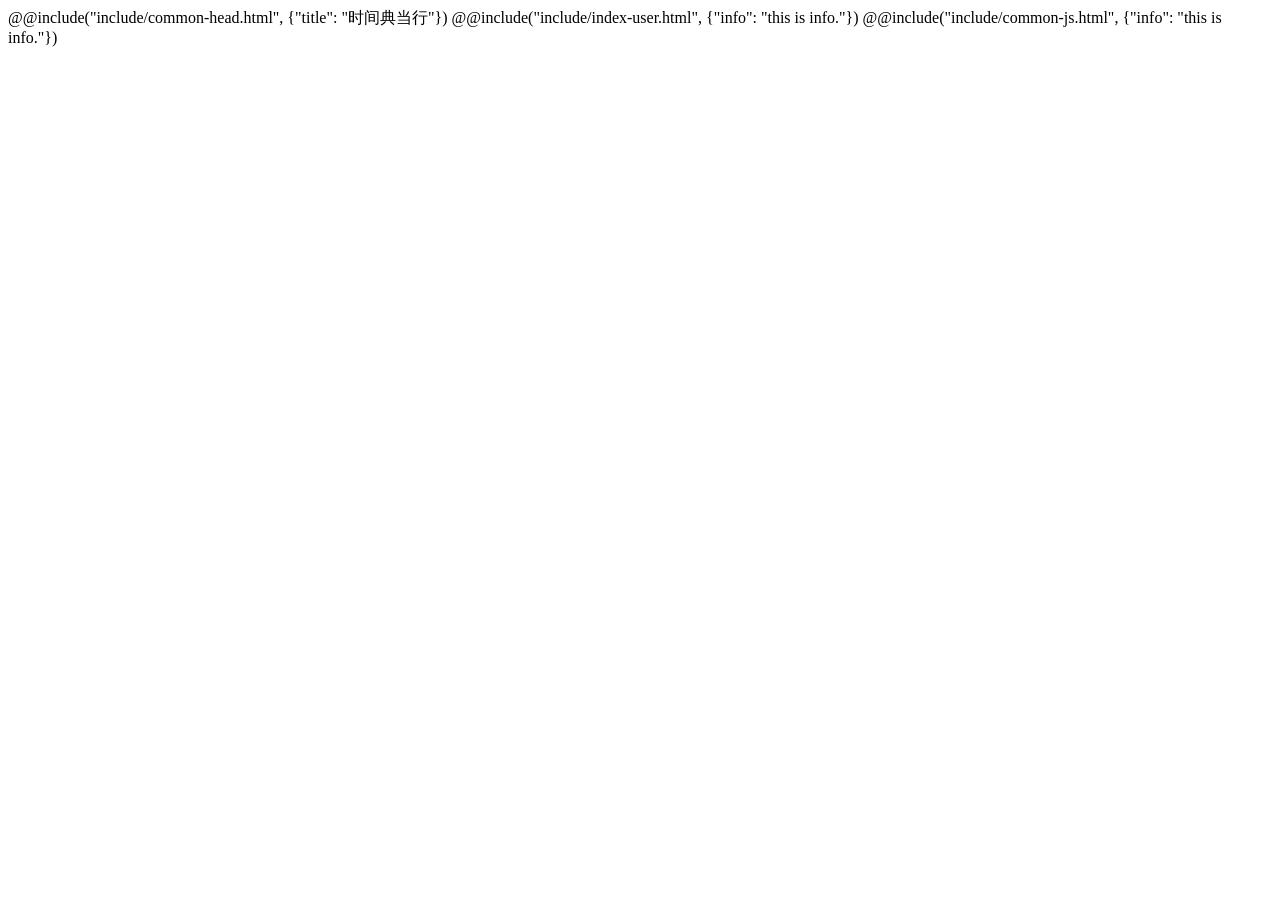
<file: src/web/wechat/view/personCenter.html>
<!DOCTYPE html>
<html>

<head>
    <!-- common head and css -->
    @@include("include/common-head.html", {"title": "时间典当行"})
    <!-- common head and css -->
    <!-- zhao jinbo -->
    <link rel="stylesheet" href="../css/personcenter.css">
    <!-- zhao jinbo -->

</head>

<body>

<!-- 2017-05-16 个人中心页面帮你弄过来了-->
@@include("include/index-user.html", {"info": "this is info."})
<!-- 2017-05-16 个人中心页面帮你弄过来了-->

<!-- common js -->
@@include("include/common-js.html", {"info": "this is info."})
<!-- common js -->

<!-- zhao jinbo -->
<script src="../js/personal-center.js"></script>
<!-- zhao jinbo -->

</body>

</html>
</file>
<file: src/web/wechat/css/personcenter.css>
html,
body {
    display: flex;
    flex-direction: column;
    height: 100%;
}

.personal-main-top {
    width: 100%;
    color: #fff;
    z-index: -1;
}

.personal-main-top-blur {
    position: absolute;
    width: 100%;
    height: 180px;
    filter: blur(5px);
    z-index: -2;
    text-align: center;
}

.personal-main-top-body {
    margin-top: 10px;
}

.personal-main-top-money {
    margin-left: 20px;
    display: inline-flex;
    justify-content: flex-start;
}

.personal-main-top-money img {
    width: 20px;
    height: 20px;
    margin-left: 5px;
    margin-top: 3px;
    margin-bottom: 5px;
}

.personal-main-top-user {
    text-align: center;
    margin-bottom: 15px;
}

.personal-main-top-user img {
    width: 80px;
    height: 80px;
    border-radius: 50%;
    margin-bottom: 3px;
}

.personal-main-top-username,
.personal-main-top-user-img {
    display: flex;
    justify-content: center;
}

.personal-main-top-username img {
    width: 16px;
    height: 16px;
    margin-top: 4px;
}

.personal-main-top-navbar {
    position: relative;
    background-color: rgb(250, 250, 250);
    opacity: 0.8;
    display: flex;
    width: 100%;
    font-weight: 500;
}

.personal-main-top-navbar-item {
    position: relative;
    display: block;
    background-color: #ffffff;
    padding: 10px 0;
    flex: 1;
    text-align: center;
    font-size: 20px;
    color: #000000;
}

.personal-main-top-navbar-item:active {
    background-color: #ffffff;
    color: #000000;
}

.personal-main-top-navbar-item.personal-main-top-navbar-item-on {
    font-size: 20px;
    color: #18b92d;
    border-bottom: 1px solid rgb(15, 184, 51);
}

.personal-main-top-navbar-item:after {
    content: " ";
}

.personal-main-top-navbar-item:last-child:after {
    display: none;
}

.bottom-line {
    width: 100px;
    height: 1px;
    margin: 0px auto;
    padding: 0px;
    background-color: rgb(44, 211, 86);
    overflow: hidden;
}

.personal-main-bottom {
    box-sizing: border-box;
    width: 100%;
    color: #cde;
    font-family: sans-serif;
}

.personal-main-bottom .personal-task {
    display: none;
    height: 100%;
    overflow: auto;
}

.personal-main-bottom .personal-publish {
    display: none;
    height: 100%;
    overflow: auto;
}

.personal-main-bottom .personal-task.personal-task--active {
    display: block;
}

.personal-main-bottom .personal-publish.personal-task--active {
    display: block;
}


/***** 我的任务 START *****/

.user-goods-wrapper {
    margin: 5px 0px;
}

.user-goods-wrapper .personal-mytask-content {
    position: relative;
    z-index: 1;
    flex-wrap: nowrap;
    margin: 2px 0;
    background-color: rgb(255, 255, 255);
    overflow: hidden;
    border-bottom: 1px solid #dddddd;
}

.user-goods-wrapper .personal-mytask-content-leftTop {
    position: absolute;
    left: 0px;
    top: 0px;
    z-index: 2;
    width: 40px;
    height: 40px;
}

.personal-mytask-content-rightTop {
    position: absolute;
    right: 60px;
    top: 40px;
    z-index: 2;
    width: 50px;
    height: 50px;
}

.user-goods-wrapper .personal-mytask-content-body {
    flex: 1 1;
    padding: 10px 5px 5px;
    margin-left: 10px;
}

.user-goods-wrapper .personal-mytask-content-body .top {
    margin: 0px 5px 5px;
}

.user-goods-wrapper .personal-mytask-content-body .top .title {
    overflow: hidden;
    width: 100px;
    margin-right: 5px;
    margin-left: 5px;
    font-size: 18px;
    font-weight: bold;
    color: #000000;
    line-height: 21px;
    padding-top: 1px;
    max-height: 21px;
    float: left;
    overflow: hidden;
}

.user-goods-wrapper .personal-mytask-content-body .top .type {
    display: flex;
    color: #ff8603;
    font-size: 12px;
    margin-top: 2px;
    float: left;
}

.user-goods-wrapper .personal-mytask-content-body .type img {
    width: 15px;
    height: 15px;
    margin-right: 1px;
}

.user-goods-wrapper .personal-mytask-content-body .operation {
    float: right;
    width: 35px;
    height: 9px;
    margin-top: 6px;
    margin-right: 5px;
    padding: 1px 8px;
}

.user-goods-wrapper .personal-mytask-content-body .operation img {
    width: auto;
    height: auto;
    max-width: 100%;
    max-height: 100%;
}

.user-goods-wrapper .personal-mytask-content-body .describe {
    height: 75px;
    margin-left: 10px;
    color: #000000;
    padding-top: 8px;
    clear: both;
}

.user-goods-wrapper .personal-mytask-content-body .describe p {
    max-height: 65px;
    text-overflow: ellipsis;
    overflow: hidden;
    font-size: 14px;
}


/***** 我的任务 END *****/


/***** 我的发布 START *****/

.user-goods-wrapper .personal-mypub-content {
    display: flex;
    flex-wrap: nowrap;
    margin: 2px 0;
    background-color: #ffffff;
    border-radius: 0px;
    overflow: hidden;
    border-bottom: 1px solid #dddddd;
}

.user-goods-wrapper .personal-mypub-content-left {
    flex: 0 0;
    padding: 20px;
}

.user-goods-wrapper .personal-mypub-content-left .status-image {
    width: 45px;
    height: 45px;
}

.user-goods-wrapper .personal-mypub-content-left .status-image img {
    width: auto;
    height: auto;
    max-width: 100%;
    max-height: 100%;
}

.user-goods-wrapper .personal-mypub-content-left .status-name {
    text-align: center;
    color: #000000;
    font-size: 14px;
    margin-top: 2px;
}

.user-goods-wrapper .personal-mypub-content-body {
    flex: 1 1;
    padding: 5px 5px;
}

.user-goods-wrapper .personal-mypub-content-body .top {
    margin-bottom: 15px;
}

.user-goods-wrapper .personal-mypub-content-body .top .title {
    overflow: hidden;
    width: 80px;
    margin-right: 5px;
    font-size: 18px;
    font-weight: 600;
    color: #000000;
    line-height: 21px;
    padding-top: 1px;
    max-height: 21px;
    float: left;
}

.user-goods-wrapper .personal-mypub-content-body .top .type {
    display: flex;
    color: #ff8603;
    font-size: 12px;
    margin-top: 2px;
    float: left;
}

.user-goods-wrapper .personal-mypub-content-body .type img {
    width: 15px;
    height: 15px;
    margin-right: 1px;
}

.user-goods-wrapper .personal-mypub-content-body .operation {
    float: right;
    width: 35px;
    height: 9px;
    margin-top: 6px;
    margin-right: 5px;
    padding: 1px 8px;
}

.user-goods-wrapper .personal-mypub-content-body .operation img {
    width: auto;
    height: auto;
    max-width: 100%;
    max-height: 100%;
}

.user-goods-wrapper .personal-mypub-content-body .describe {
    height: 75px;
    font-size: 14px;
    color: #000000;
    padding-top: 8px;
    clear: both;
}

.user-goods-wrapper .personal-mypub-content-body .describe p {
    max-height: 65px;
    text-overflow: ellipsis;
    overflow: hidden;
}


/***** 我的发布 END *****/
</file>
